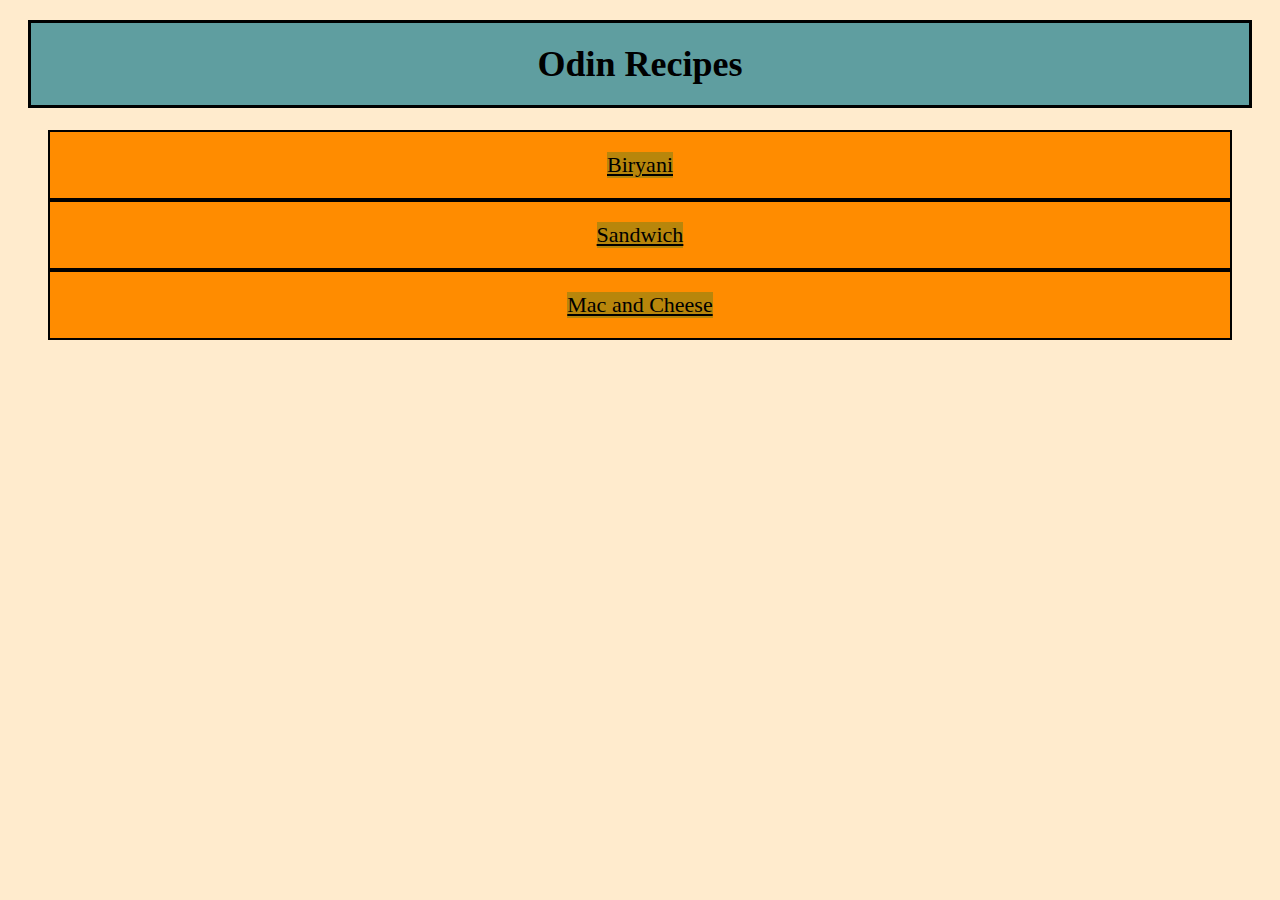
<file: index.html>
<!DOCTYPE html>
<html lang="en">

<head>
  <meta charset="UTF-8">
  <meta name="viewport" content="width=device-width, initial-scale=1.0">
  <title>Recipes</title>
  <link rel="stylesheet" href="style.css">
</head>

<body>
  <h1 class="title">Odin Recipes</h1>
  <ul>
    <li class="main_list_item"><a class="link" href="./biryani.html">Biryani</a></li>
    <li class="main_list_item"><a class="link" href="./sandwich.html">Sandwich</a></li>
    <li class="main_list_item"><a class="link" href="./mac_and_cheese.html">Mac and Cheese</a></li>
  </ul>
</body>

</html>
</file>
<file: style.css>
* {
  font-family: Garamond, serif;
  color: black;
  font-size: 22px;
  background-color: blanchedalmond;
}

.title {
  display: block;
  font-size: 36px;
  background-color: cadetblue;
  margin: 20px;
  padding: 20px;
  text-align: center;
  border: solid black 3px;
}

.img {
  display: block;
  margin-left: auto;
  margin-right: auto;
  width: 50%;
}

.ord_list {
  background-color: burlywood;
  color: maroon;
}

.unord_list {
  background-color: coral;
  color: brown;
}

.main_list_item {
  display: block;
  margin-right: 40px;
  color: blueviolet;
  text-align: center;
  padding: 20px;
  font-size: 20px;
  background-color: darkorange;
  border: solid black 2px;
}

.link {
  display: inline-block;
  background-color: darkgoldenrod;
}
</file>
